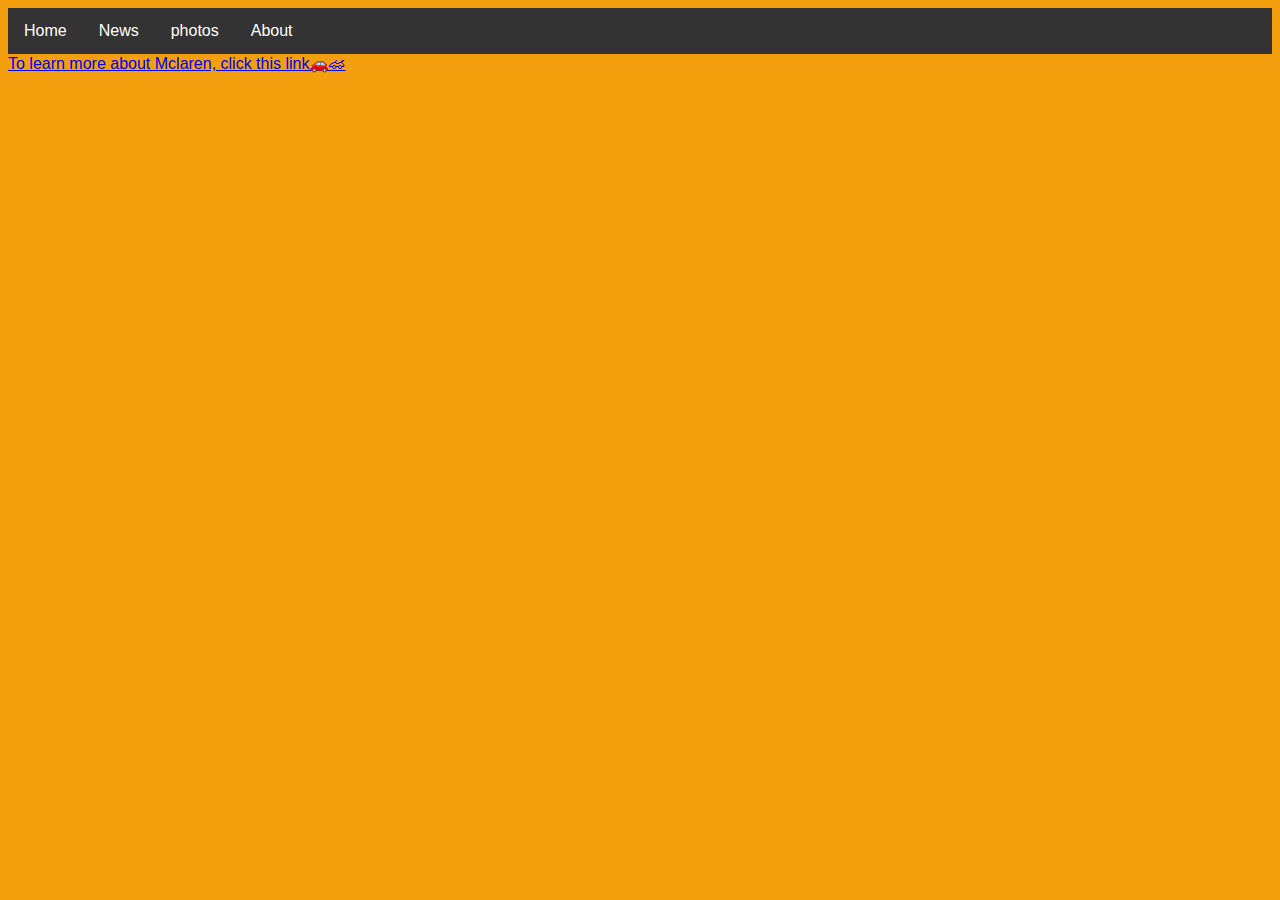
<file: about.html>
<!DOCTYPE html>
<html lang="en">
  <head>
    <link rel="stylesheet" href="style.css" />
    <meta charset="UTF-8" />
    <meta name="viewport" content="width=device-width, initial-scale=1.0" />
    <title>Document</title>
  </head>
  <body>
    <ul>
      <li><a class="active" href="index.html">Home</a></li>
      <li><a href="news.html">News</a></li>
      <li><a href="photos.html">photos</a></li>
      <li><a href="#about">About</a></li>
    </ul>
    <a
      href="https://cars.mclaren.com/en/about#:~:text=Bruce%20McLaren%20entered%20his%20first,Indianapolis%20500%20and%20Le%20Mans).">
      To learn more about Mclaren, click this link🚗🏎
    </a>
  </body>
</html>
</file>
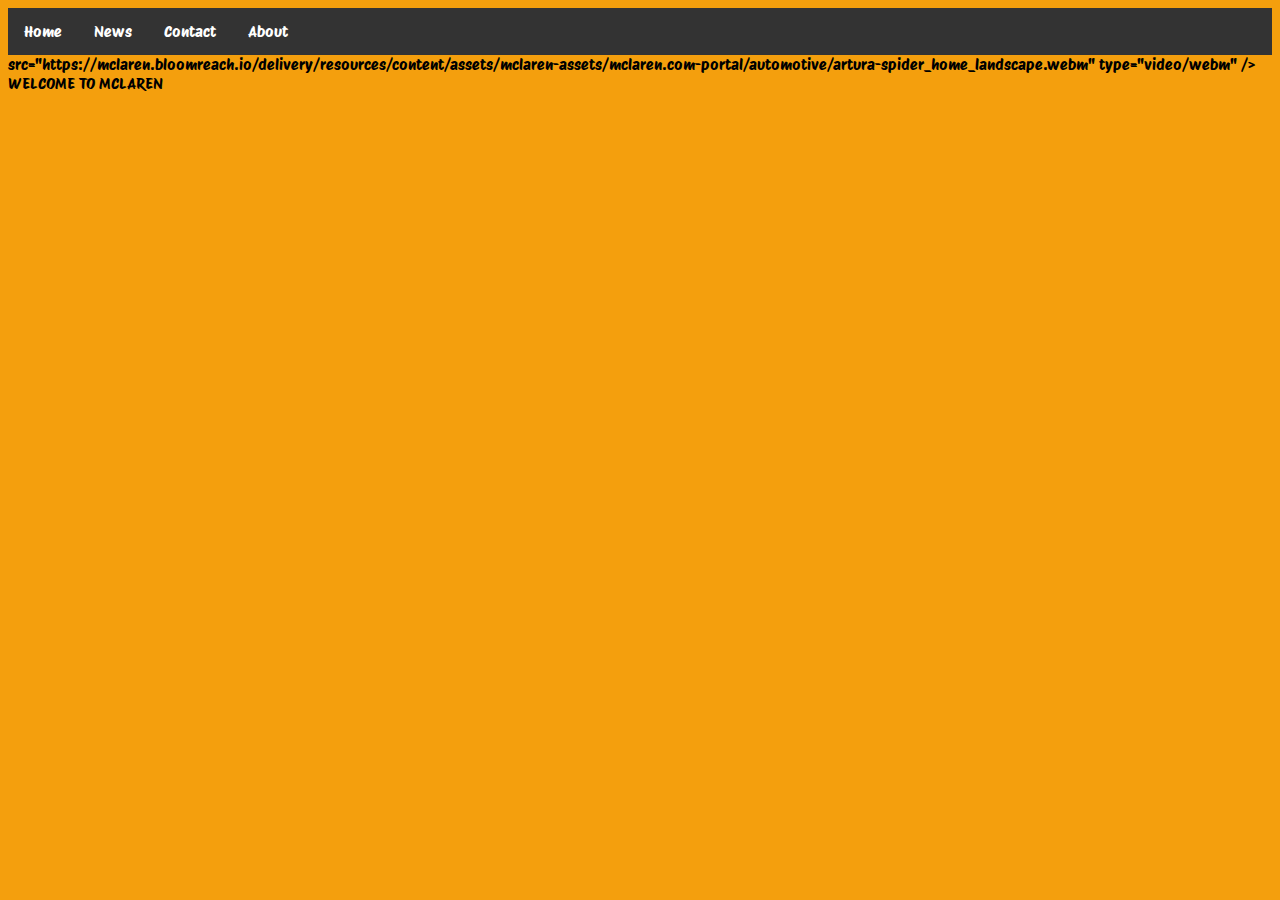
<file: home.html>
<!DOCTYPE html>
<html lang="en">
<head>
    <meta charset="UTF-8">
    <meta name="viewport" content="width=device-width, initial-scale=1.0">
    <title>Document</title>
    <link
      rel="icon"
      href="https://cdn.openart.ai/stable_diffusion/b6f06bfc859d55b59903b081d872a2eae550ff4a_2000x2000.webp"
    />
    <link rel="preconnect" href="https://fonts.googleapis.com" />
    <link rel="preconnect" href="https://fonts.gstatic.com" crossorigin />
    <link
      href="https://fonts.googleapis.com/css2?family=Protest+Riot&display=swap"
      rel="stylesheet"
    />
    <link rel="stylesheet" href="style.css" />
</head>
<body>
     <ul>
      <li><a class="active" href="home">Home</a></li>
      <li><a href="news.html">News</a></li>
      <li><a href="#contact">Contact</a></li>
      <li><a href="#about">About</a></li>
    </ul>
    src="https://mclaren.bloomreach.io/delivery/resources/content/assets/mclaren-assets/mclaren.com-portal/automotive/artura-spider_home_landscape.webm"
        type="video/webm"
      />
    </video>
    WELCOME TO MCLAREN
</body>
</html>
</file>
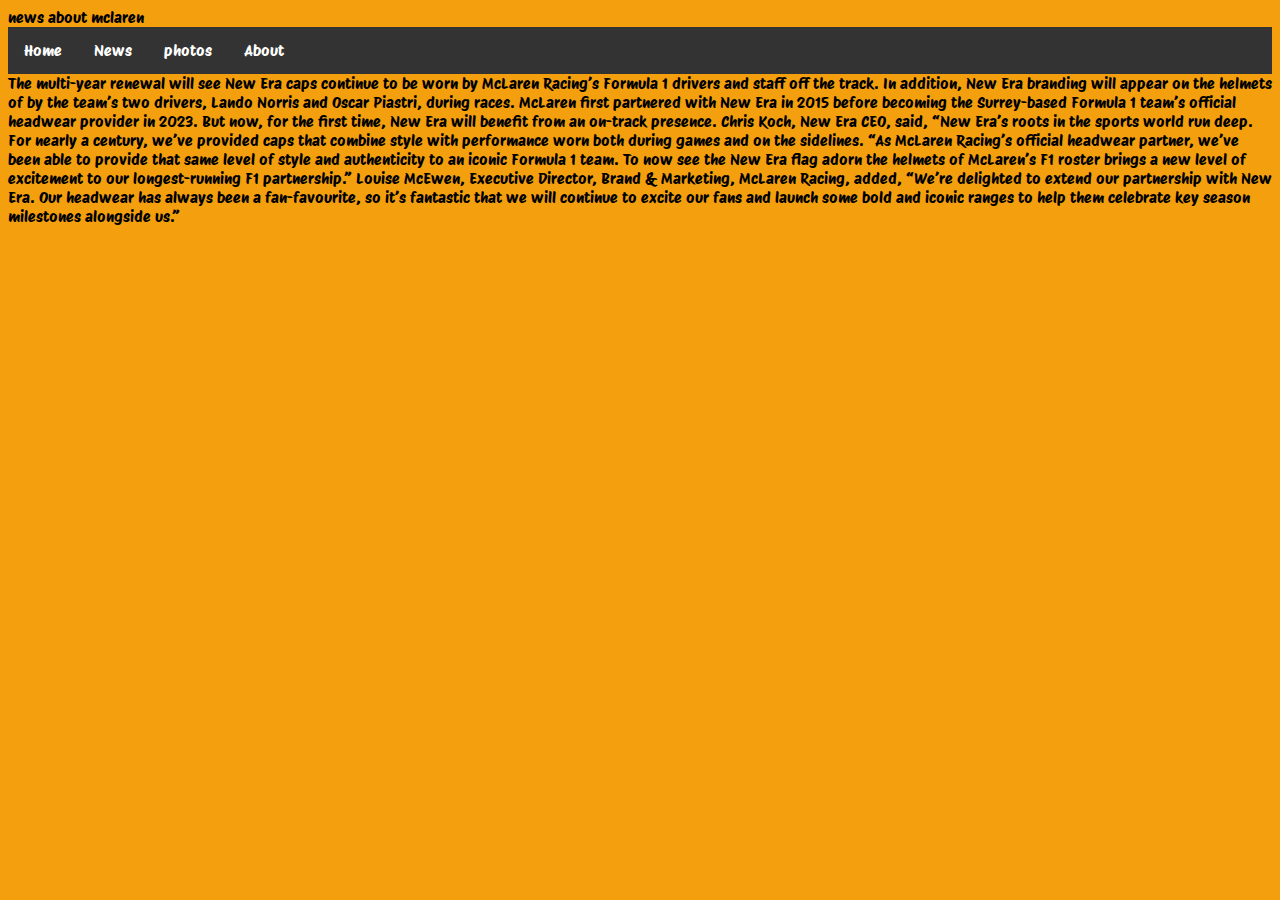
<file: news.html>
<!DOCTYPE html>
<html lang="en">
  <head>
    <meta charset="UTF-8" />
    <meta name="viewport" content="width=device-width, initial-scale=1.0" />
    <title>Document</title>
    <link
      rel="icon"
      href="https://cdn.openart.ai/stable_diffusion/b6f06bfc859d55b59903b081d872a2eae550ff4a_2000x2000.webp" />
    <link rel="preconnect" href="https://fonts.googleapis.com" />
    <link rel="preconnect" href="https://fonts.gstatic.com" crossorigin />
    <link
      href="https://fonts.googleapis.com/css2?family=Protest+Riot&display=swap"
      rel="stylesheet" />
    <link rel="stylesheet" href="style.css" />
  </head>
  <body>
    news about mclaren
    <a href=""></a>
    <ul>
      <li><a class="active" href="index.html">Home</a></li>
      <li><a href="news.html">News</a></li>
      <li><a href="photos.html">photos</a></li>
      <li><a href="#about">About</a></li>
    </ul>
    The multi-year renewal will see New Era caps continue to be worn by McLaren
    Racing’s Formula 1 drivers and staff off the track. In addition, New Era
    branding will appear on the helmets of by the team’s two drivers, Lando
    Norris and Oscar Piastri, during races. McLaren first partnered with New Era
    in 2015 before becoming the Surrey-based Formula 1 team’s official headwear
    provider in 2023. But now, for the first time, New Era will benefit from an
    on-track presence. Chris Koch, New Era CEO, said, “New Era’s roots in the
    sports world run deep. For nearly a century, we’ve provided caps that
    combine style with performance worn both during games and on the sidelines.
    “As McLaren Racing’s official headwear partner, we’ve been able to provide
    that same level of style and authenticity to an iconic Formula 1 team. To
    now see the New Era flag adorn the helmets of McLaren’s F1 roster brings a
    new level of excitement to our longest-running F1 partnership.” Louise
    McEwen, Executive Director, Brand & Marketing, McLaren Racing, added, “We’re
    delighted to extend our partnership with New Era. Our headwear has always
    been a fan-favourite, so it’s fantastic that we will continue to excite our
    fans and launch some bold and iconic ranges to help them celebrate key
    season milestones alongside us.”
  </body>
</html>
</file>
<file: style.css>
h1 {
  color: rgb(148, 127, 255);
}
h2 {
  color: blue;
}
h3 {
  color: rgb(151, 6, 6);
}
body {
  font-family: "Protest Riot", sans-serif;
  font-weight: 400;
  font-style: normal;
  background-color: rgb(244, 159, 13);
}

#khazen {
  background-color: blueviolet;
}

ul {
  list-style-type: none;
  margin: 0;
  padding: 0;
  overflow: hidden;
  background-color: #333;
}

li {
  float: left;
}

li a {
  display: block;
  color: white;
  text-align: center;
  padding: 14px 16px;
  text-decoration: none;
}

li a:hover {
  background-color: #111;
}
</file>
